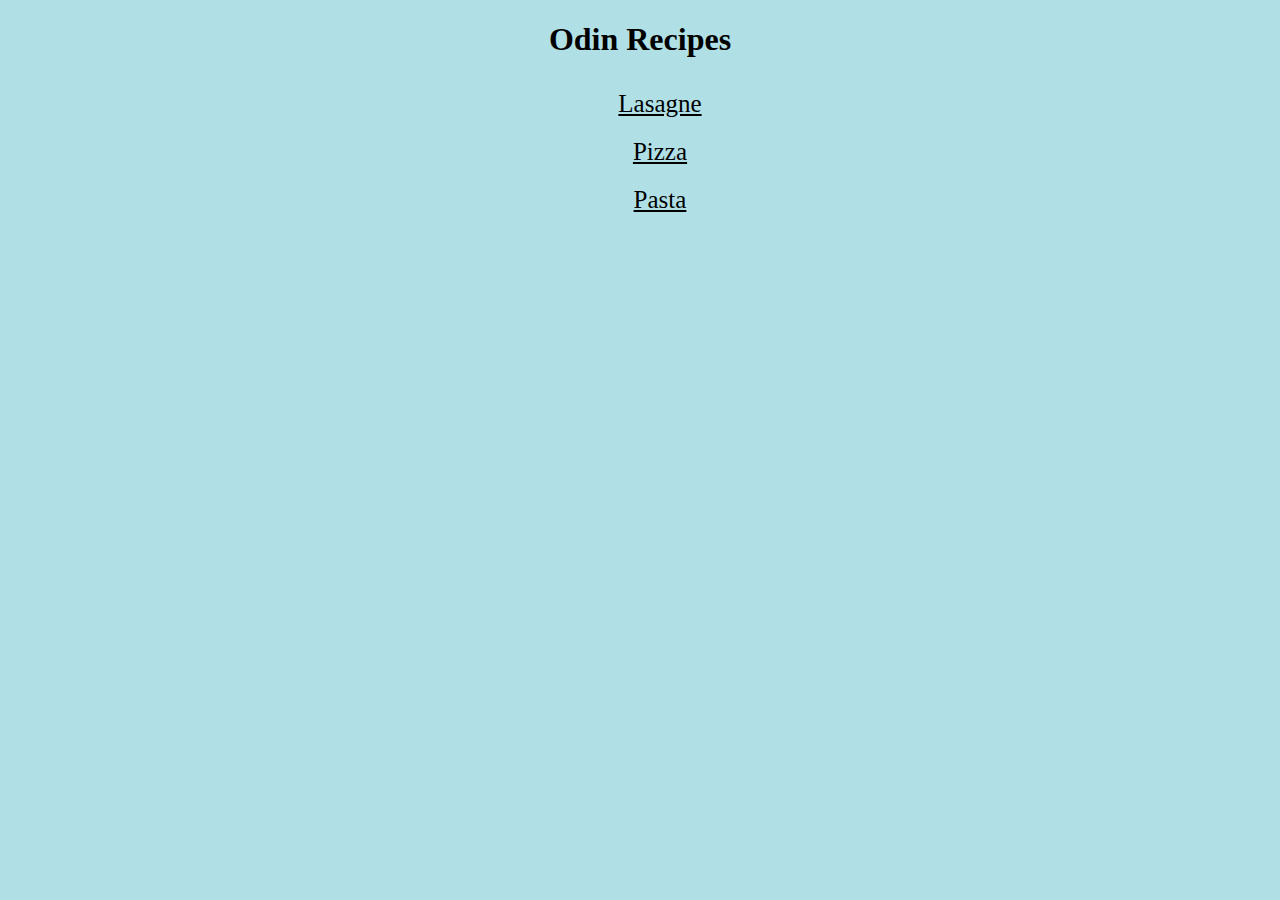
<file: index.html>
<!DOCTYPE html>
<html>
  <head>
    <meta charset="utf-8" />
    <link rel="stylesheet" href="./css/style.css" />
    <title>Odin Recipes</title>
    <style>
    li {
      list-style-type: none;
      text-align: center;
      font-size: 25px;
    }

    </style>
  </head>
  <body>
    <div class="center">
      <h1>Odin Recipes</h1>
      <ul>
        <li><a href="./recipes/lasagna.html">Lasagne</a></li>
        <li><a href="./recipes/pizza.html">Pizza</a></li>
        <li><a href="./recipes/pasta.html">Pasta</a></li>
      </ul>
    </div>
  </body>
</html>
</file>
<file: css/style.css>
* {
  color: #000;
  background-color: powderblue;
}

.center {
  width: 33%;
  margin: auto;
}

h1,
h2,
h3 {
  text-align: center;
}

li::marker {
  font-weight: bold;
}

li {
  padding: 10px;
}

hr {
  border: none;
  border-top: 15px dotted orchid;
  width: 142px;
  text-align: center;
  margin-top: 20px;
  margin-bottom: 20px;
}

img {
  display: block;
  width: 400px;
  height: auto;
  margin: auto;
  border-radius: 15px;
  box-shadow: 10px 10px 5px grey;
}
</file>
